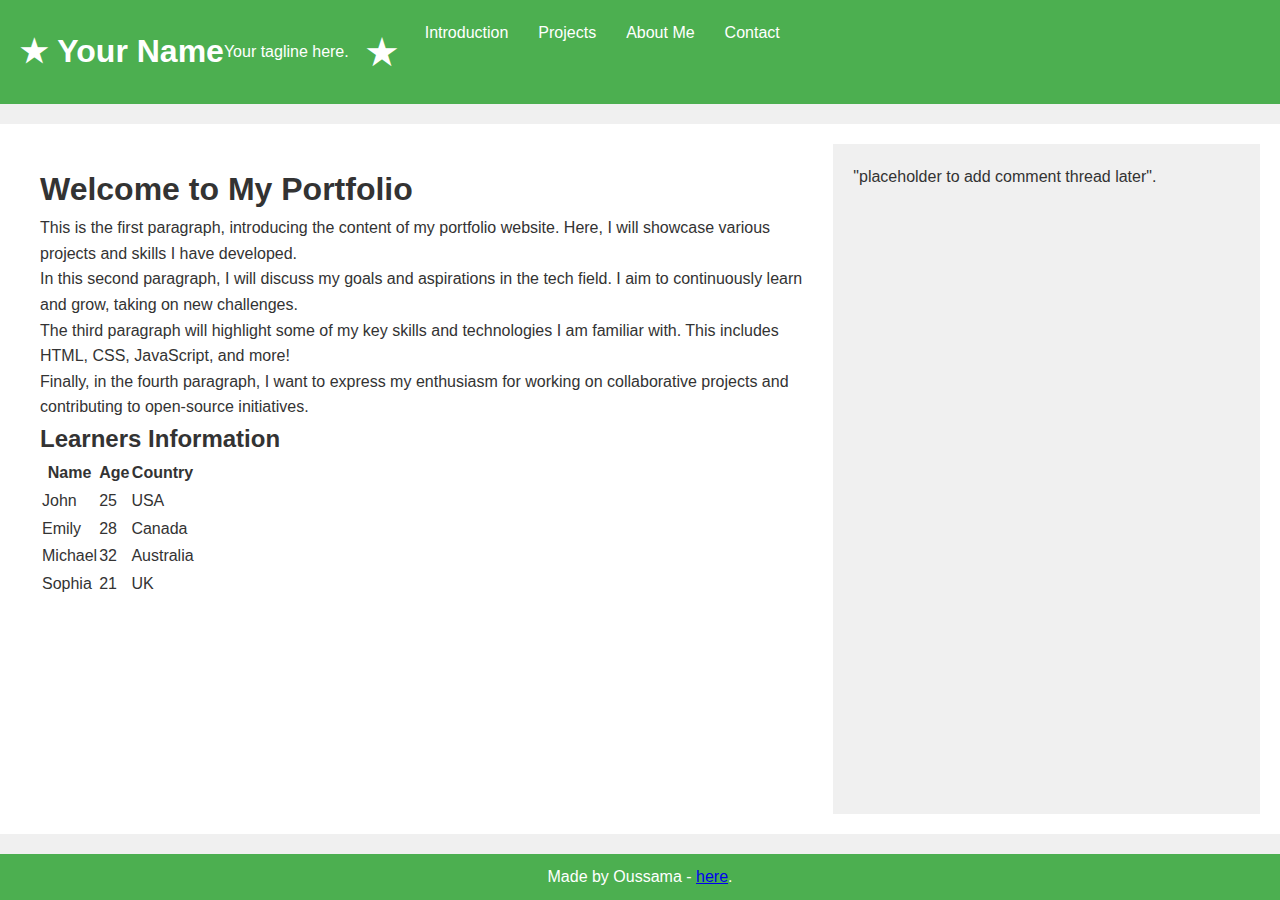
<file: css_basic/index.html>
<!DOCTYPE html>
<html lang="en">
<head>
    <meta charset="UTF-8">
    <meta name="viewport" content="width=device-width, initial-scale=1.0">
    <title>My Portfolio</title>
    <link href="base.css" rel="stylesheet">
    <link href="styles.css" rel="stylesheet">

</head>
<body class="works_on_smartphone">
    <header>
        <h1>&#9733; Your Name</h1>
        <p>Your tagline here.</p>
        <nav>
            <ul>
                <li class="logo">&#9733;</li> <!-- Logo character -->
                <li><a href="#introduction">Introduction</a></li>
                <li><a href="#projects">Projects</a></li>
                <li><a href="#about">About Me</a></li>
                <li><a href="#contact">Contact</a></li>
            </ul>
        </nav>
    </header>    
    <main>
        <article>
            <h1>Welcome to My Portfolio</h1>
            <p>This is the first paragraph, introducing the content of my portfolio website. Here, I will showcase various projects and skills I have developed.</p>
            <p>In this second paragraph, I will discuss my goals and aspirations in the tech field. I aim to continuously learn and grow, taking on new challenges.</p>
            <p>The third paragraph will highlight some of my key skills and technologies I am familiar with. This includes HTML, CSS, JavaScript, and more!</p>
            <p>Finally, in the fourth paragraph, I want to express my enthusiasm for working on collaborative projects and contributing to open-source initiatives.</p>
                       
                <!-- Table of learners -->
                <h2>Learners Information</h2>
                <table>
                    <thead>
                        <tr>
                            <th>Name</th>
                            <th>Age</th>
                            <th>Country</th>
                        </tr>
                    </thead>
                    <tbody>
                        <tr>
                            <td>John</td>
                            <td>25</td>
                            <td>USA</td>
                        </tr>
                        <tr>
                            <td>Emily</td>
                            <td>28</td>
                            <td>Canada</td>
                        </tr>
                        <tr>
                            <td>Michael</td>
                            <td>32</td>
                            <td>Australia</td>
                        </tr>
                        <tr>
                            <td>Sophia</td>
                            <td>21</td>
                            <td>UK</td>
                        </tr>
                    </tbody>
                </table>           
        
        </article>
        <aside>
            <p>"placeholder to add comment thread later".</p>
        </aside>
    </main>
    <footer>
        <p>Made by Oussama - <a href="https://x.com/Support/status/1141039841993355264" target="_blank">here</a>.</p>
    </footer>
</body>
</html>
</file>
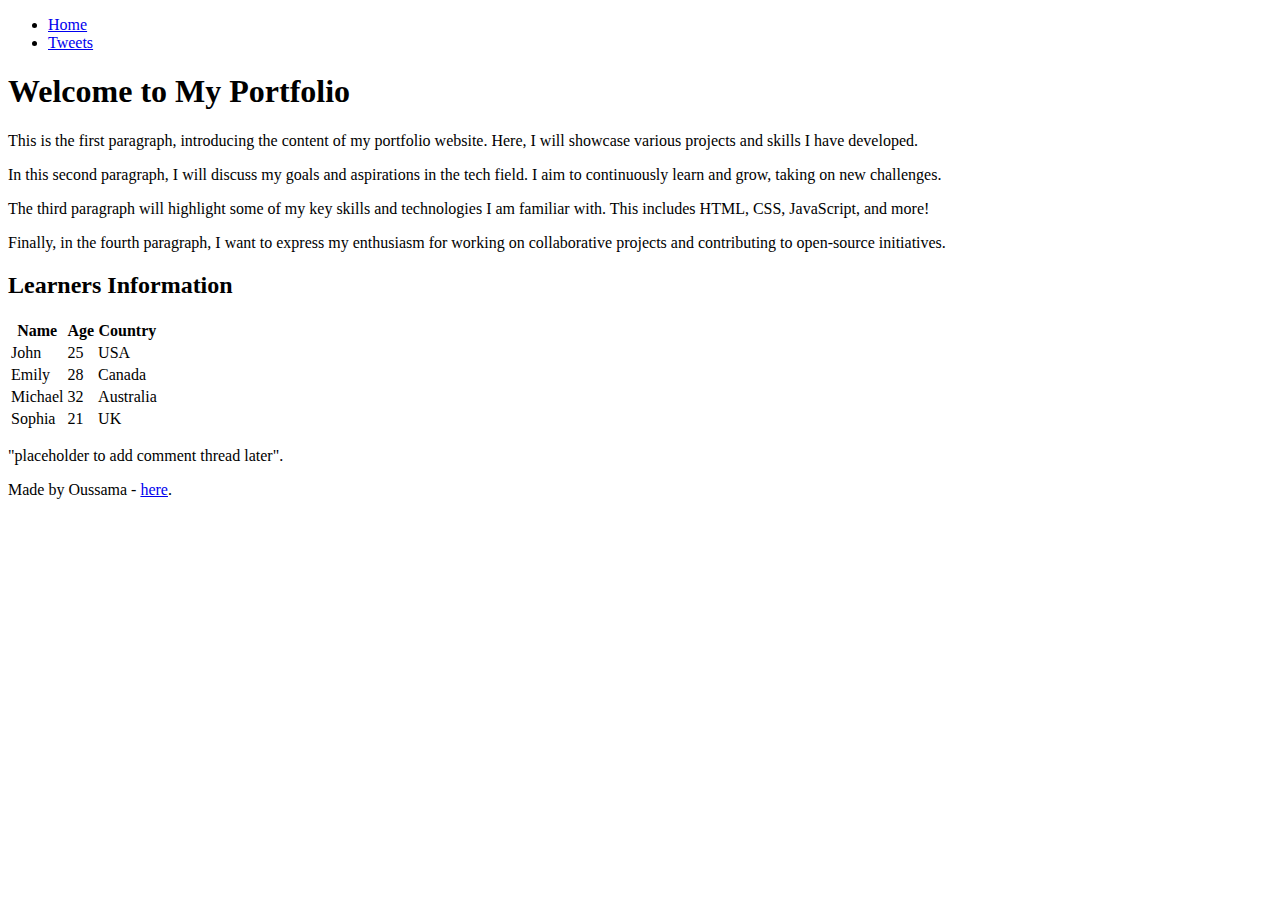
<file: html_basic/index.html>
<!DOCTYPE html>
<html lang="en">
<head>
    <meta charset="UTF-8">
    <meta name="viewport" content="width=device-width, initial-scale=1.0">
    <title>My Portfolio</title>
</head>
<body>
    <header>
        <ul>
            <li><a href="index.html">Home</a></li>
            <li><a href="tweets.html">Tweets</a></li>
        </ul>
    </header>
    <main>
        <article>
            <h1>Welcome to My Portfolio</h1>
            <p>This is the first paragraph, introducing the content of my portfolio website. Here, I will showcase various projects and skills I have developed.</p>
            <p>In this second paragraph, I will discuss my goals and aspirations in the tech field. I aim to continuously learn and grow, taking on new challenges.</p>
            <p>The third paragraph will highlight some of my key skills and technologies I am familiar with. This includes HTML, CSS, JavaScript, and more!</p>
            <p>Finally, in the fourth paragraph, I want to express my enthusiasm for working on collaborative projects and contributing to open-source initiatives.</p>
                       
                <!-- Table of learners -->
                <h2>Learners Information</h2>
                <table>
                    <thead>
                        <tr>
                            <th>Name</th>
                            <th>Age</th>
                            <th>Country</th>
                        </tr>
                    </thead>
                    <tbody>
                        <tr>
                            <td>John</td>
                            <td>25</td>
                            <td>USA</td>
                        </tr>
                        <tr>
                            <td>Emily</td>
                            <td>28</td>
                            <td>Canada</td>
                        </tr>
                        <tr>
                            <td>Michael</td>
                            <td>32</td>
                            <td>Australia</td>
                        </tr>
                        <tr>
                            <td>Sophia</td>
                            <td>21</td>
                            <td>UK</td>
                        </tr>
                    </tbody>
                </table>           
        
        </article>
        <aside>
            <p>"placeholder to add comment thread later".</p>
        </aside>
    </main>
    <footer>
        <p>Made by Oussama - <a href="https://x.com/Support/status/1141039841993355264" target="_blank">here</a>.</p>
    </footer>
</body>
</html>
</file>
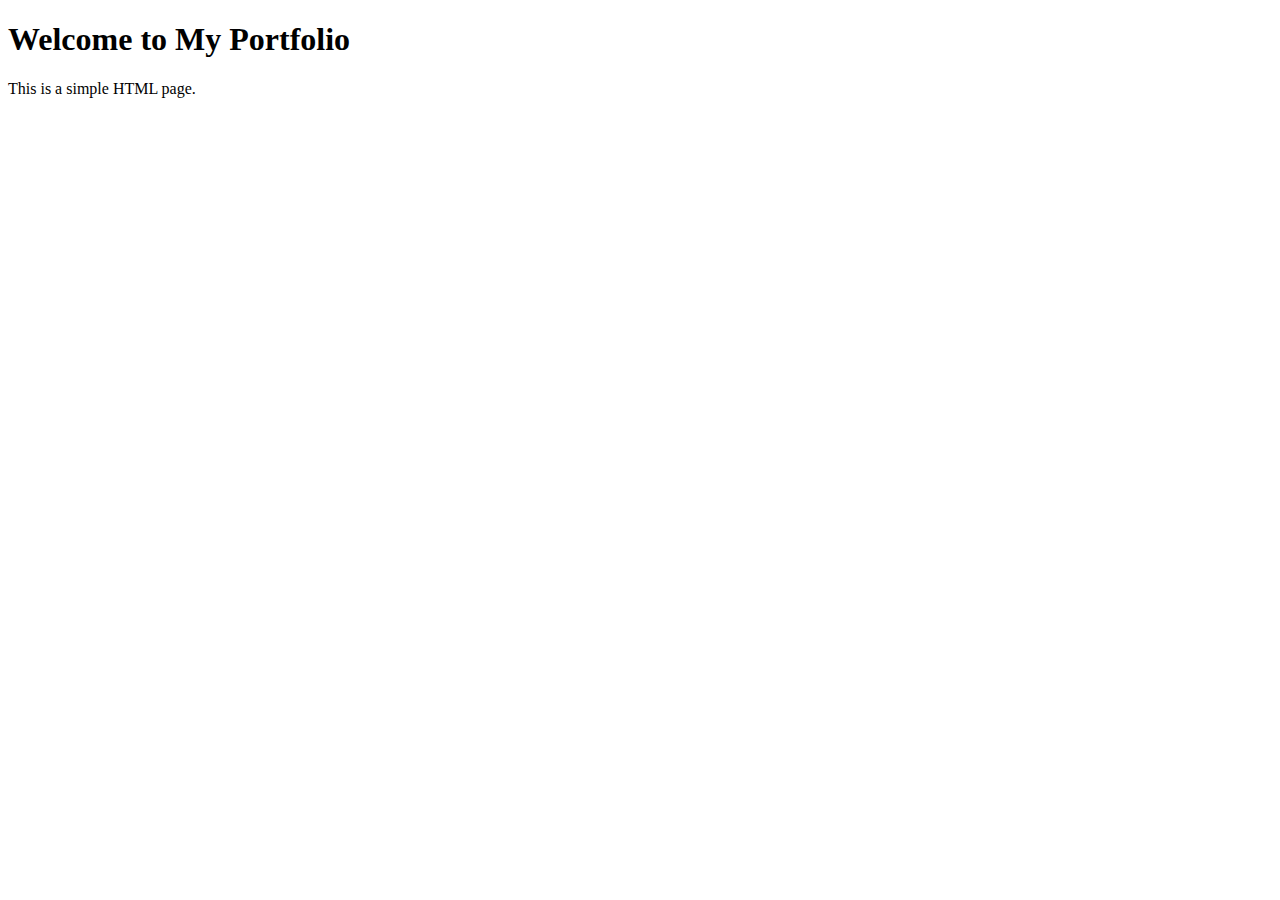
<file: base_index.html>
<!DOCTYPE html>
<html lang="en">
<head>
    <meta charset="UTF-8">
    <meta name="viewport" content="width=device-width, initial-scale=1.0">
    <title>My First Portfolio</title>
</head>
<body>
    <h1>Welcome to My Portfolio</h1>
    <p>This is a simple HTML page.</p>
</body>
</html>
</file>
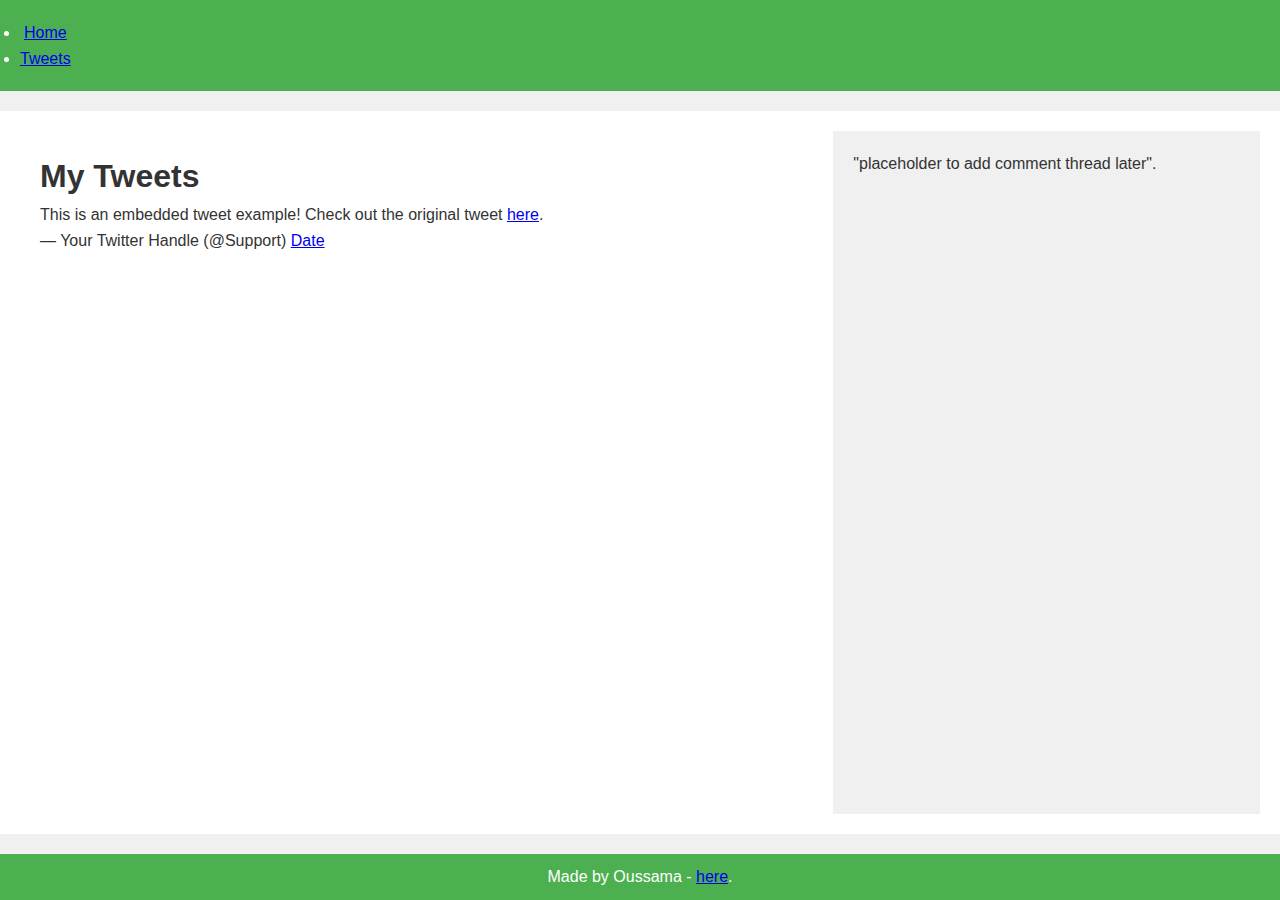
<file: css_basic/tweets.html>
<!DOCTYPE html>
<html lang="en">
<head>
    <meta charset="UTF-8">
    <meta name="viewport" content="width=device-width, initial-scale=1.0">
    <title>Tweets</title>
    <link href="base.css" rel="stylesheet">
<link href="styles.css" rel="stylesheet">
</head>
<body>
    <header>
        <ul>
            <li><a href="index.html">Home</a></li>
            <li><a href="tweets.html">Tweets</a></li>
        </ul>
    </header>
    <main>
        <article>
            <h1>My Tweets</h1>
            <!-- Embed a tweet -->
            <blockquote class="twitter-tweet">
                <p lang="en" dir="ltr">This is an embedded tweet example! Check out the original tweet <a href="https://x.com/Support/status/1141039841993355264">here</a>.</p>
                &mdash; Your Twitter Handle (@Support) <a href="https://x.com/Support/status/1141039841993355264">Date</a>
            </blockquote>
            <script async src="https://platform.twitter.com/widgets.js" charset="utf-8"></script>
        </article>
        <aside>
            <p>"placeholder to add comment thread later".</p>
        </aside>
    </main>
    <footer>
        <p>Made by Oussama - <a href="https://x.com/Support/status/1141039841993355264" target="_blank">here</a>.</p>
    </footer>
</body>
</html>
</file>
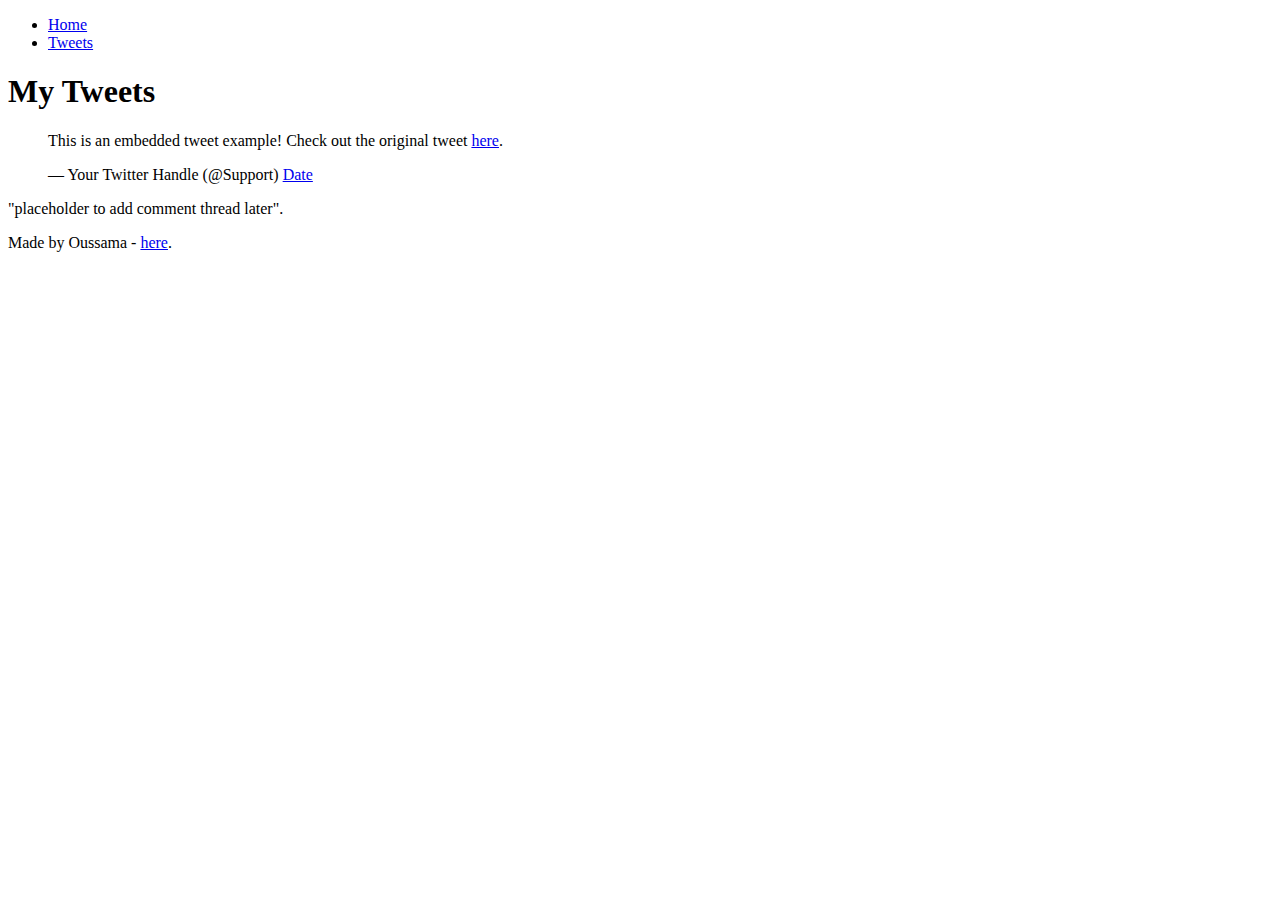
<file: html_basic/tweets.html>
<!DOCTYPE html>
<html lang="en">
<head>
    <meta charset="UTF-8">
    <meta name="viewport" content="width=device-width, initial-scale=1.0">
    <title>Tweets</title>
</head>
<body>
    <header>
        <ul>
            <li><a href="index.html">Home</a></li>
            <li><a href="tweets.html">Tweets</a></li>
        </ul>
    </header>
    <main>
        <article>
            <h1>My Tweets</h1>
            <!-- Embed a tweet -->
            <blockquote class="twitter-tweet">
                <p lang="en" dir="ltr">This is an embedded tweet example! Check out the original tweet <a href="https://x.com/Support/status/1141039841993355264">here</a>.</p>
                &mdash; Your Twitter Handle (@Support) <a href="https://x.com/Support/status/1141039841993355264">Date</a>
            </blockquote>
            <script async src="https://platform.twitter.com/widgets.js" charset="utf-8"></script>
        </article>
        <aside>
            <p>"placeholder to add comment thread later".</p>
        </aside>
    </main>
    <footer>
        <p>Made by Oussama - <a href="https://x.com/Support/status/1141039841993355264" target="_blank">here</a>.</p>
    </footer>
</body>
</html>
</file>
<file: css_basic/base.css>
/* base.css */

body {
    font-family: Arial, sans-serif;
    line-height: 1.6;
    margin: 0;
    padding: 0;
    background-color: #f4f4f4;
}

header {
    background: #333;
    color: #fff;
    padding: 10px 0;
    text-align: center;
}

nav ul {
    list-style: none;
    padding: 0;
}

nav ul li {
    display: inline;
    margin: 0 15px;
}

nav ul li a {
    color: #fff;
    text-decoration: none;
}

footer {
    text-align: center;
    padding: 10px 0;
    background: #333;
    color: #fff;
    position: relative;
    bottom: 0;
    width: 100%;
}
</file>
<file: css_basic/styles.css>
/* styles.css */

/* Basic reset */
* {
    box-sizing: border-box;
    margin: 0;
    padding: 0;
}

/* Set body to be a flex container */
body {
    display: flex;
    flex-direction: column; /* Stacks header, main, and footer vertically */
    height: 100vh; /* Full viewport height */
}

/* Main area for article and aside */
main {
    display: flex; /* Flex container for article and aside */
    flex: auto; /* Allow main to grow and shrink as needed */
    overflow: hidden; /* Prevent overflow issues */
}

/* Article and aside styles */
article {
    flex: 2; /* Article takes up 2/3 of the width */
    padding: 20px; /* Add some padding */
    overflow-y: auto; /* Allow vertical scrolling */
    background: #fff; /* Background color */
}

aside {
    flex: 1; /* Aside takes up 1/3 of the width */
    padding: 20px; /* Add some padding */
    overflow-y: auto; /* Allow vertical scrolling */
    background: #f0f0f0; /* Slightly different background color */
}

/* Header and footer styles */
header, footer {
    background: #333; /* Background color */
    color: #fff; /* Text color */
    padding: 15px; /* Padding */
    text-align: center; /* Center align text */
}
body {
    font-family: Arial, sans-serif;
    background-color: #f0f0f0; /* Light background for better readability */
    color: #333; /* Dark text color */
}

header {
    background-color: #4CAF50; /* Green header background */
    color: white; /* White text in header */
    padding: 20px; /* Padding around header content */
    display: flex;
    align-items: center; /* Center items vertically */
}

h1 {
    margin: 0; /* Remove default margin */
    font-size: 2em; /* Increase font size for the main title */
}

.logo {
    font-size: 2.5em; /* Make logo bigger */
    margin-right: 10px; /* Space between logo and title */
}

nav ul {
    list-style-type: none; /* Remove default list styles */
    padding: 0; /* Remove padding */
    margin: 0; /* Remove margin */
    display: flex; /* Use flexbox for horizontal layout */
}

nav li {
    margin: 0 15px; /* Space between navigation items */
}

nav a {
    color: white; /* White links */
    text-decoration: none; /* Remove underline from links */
}

nav a:hover {
    text-decoration: underline; /* Underline on hover for clarity */
}

main {
    padding: 20px; /* Padding around main content */
    background-color: white; /* White background for main content */
    margin: 20px 0; /* Margin around main content */
}

footer {
    text-align: center; /* Center text in footer */
    padding: 10px; /* Padding around footer */
    background-color: #4CAF50; /* Same background as header */
    color: white; /* White text */
}
</file>
